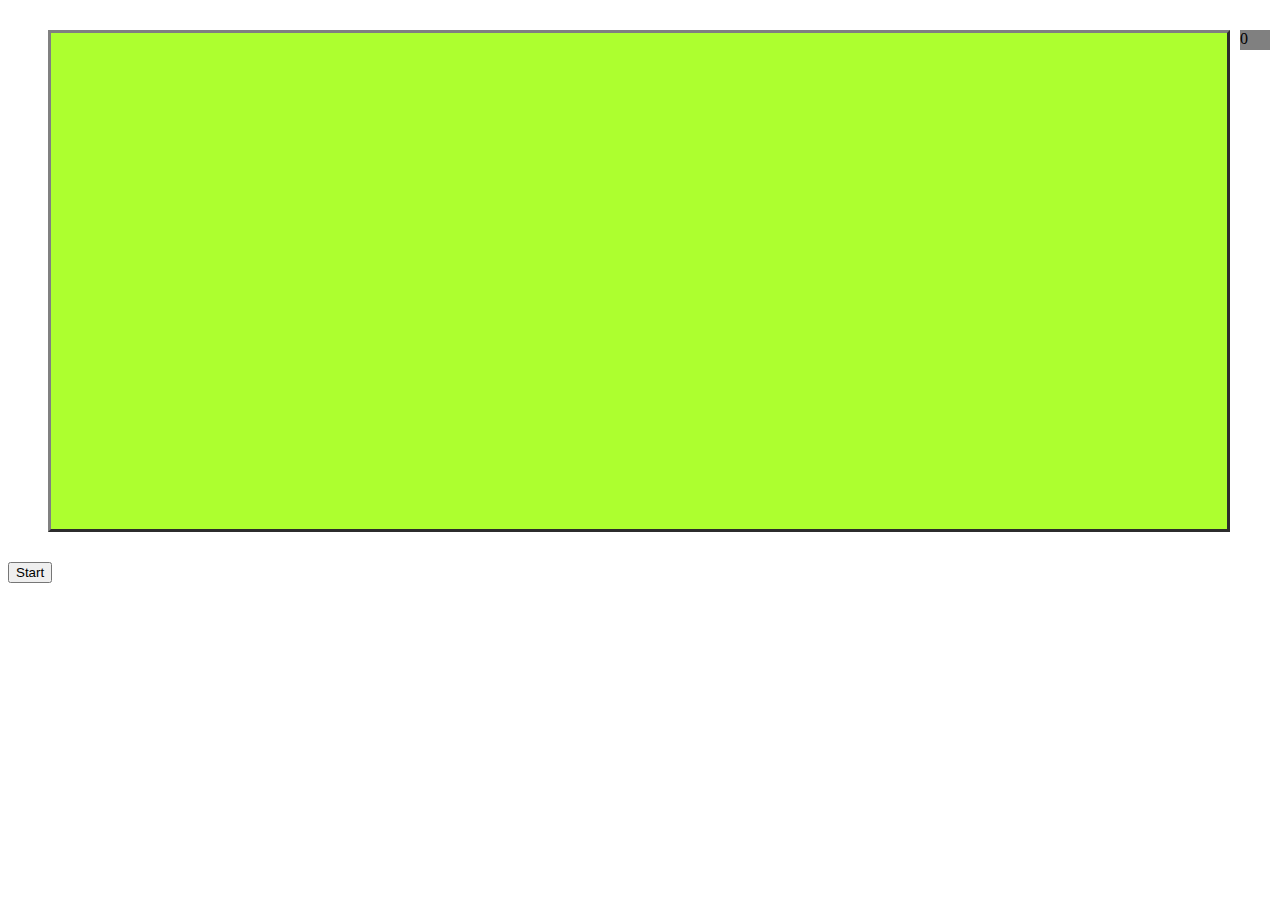
<file: index.html>
<!DOCTYPE html>
<html lang="en">
<head>
 <title>SNAKE</title>
    <link rel="stylesheet" href="style.css">
</head>
<body>
<div id="score">
    <span>0</span>
</div>
<div class="game-screen">
    <div id = "border" ></div>
</div>
<button  id="start" type="button" onclick="play()">Start</button>
<script src="snake.js">
</script>


</body>
</html>
</file>
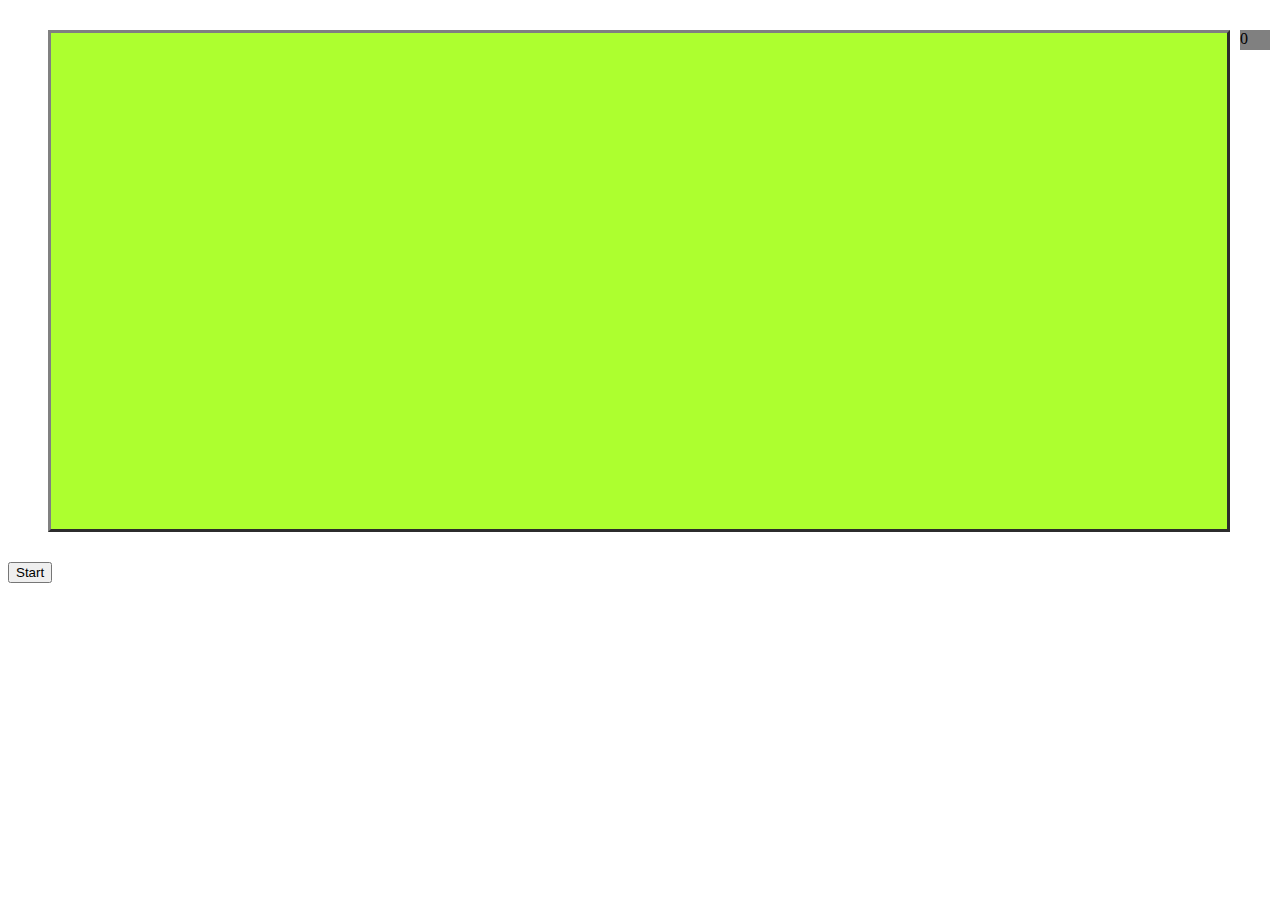
<file: snake.html>
<!DOCTYPE html>
<html lang="en">
<head>
 <title>SNAKE</title>
    <link rel="stylesheet" href="style.css">
</head>
<body>
<div id="score">
    <span>0</span>
</div>
<div class="game-screen">
    <div id = "border" ></div>
</div>
<button  id="start" type="button" onclick="play()">Start</button>
<script src="snake.js">
</script>


</body>
</html>
</file>
<file: style.css>
.game-screen{
    margin-left:10px;
    margin-top:10px;
}
#border{
    width:1176px;
    height:496px;
    margin:30px;
    background-color: greenyellow;
    border-style: outset;
    border-color: gray;
}
.tail{
    width:20px;
    height:20px;
    background-color: green;
    position: absolute;
}
.food{
    background-image: url("./imgs/apple.svg");
    width:20px;
    height:20px;
    position:absolute;
}
#score{
    position:absolute;
    width:30px;
    height:20px;
    background-color: grey;
    right:10px;
}
.loser{
    color:red;
    height:200px;
    width:200px;
    position:absolute;
    top:300px;
    left:300px;
}
</file>
